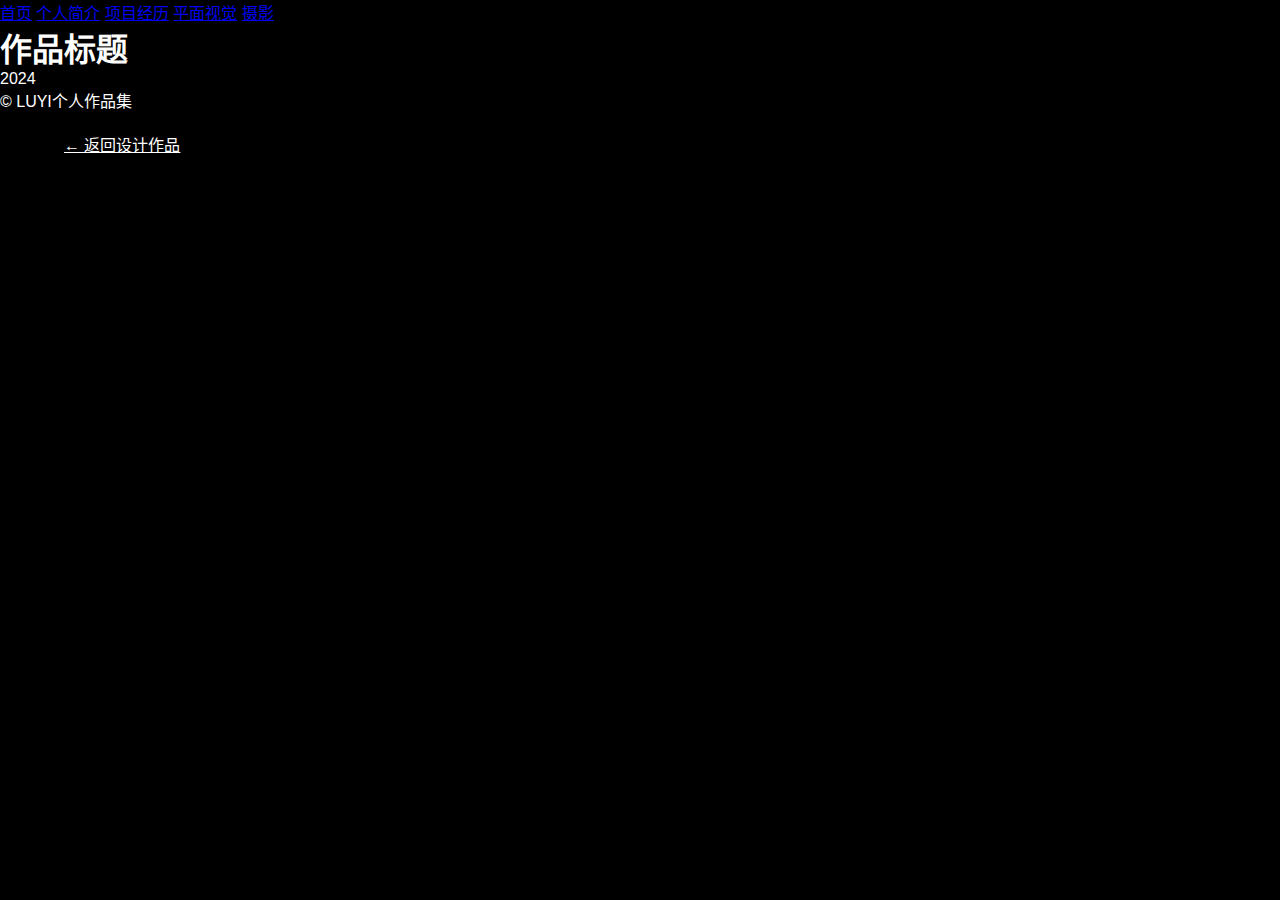
<file: design-detail.html>
<!DOCTYPE html>
<html lang="zh-CN">
<head>
    <meta charset="UTF-8">
    <meta name="viewport" content="width=device-width, initial-scale=1.0">
    <title>设计作品详情 - LUYI个人作品集</title>
    <link rel="stylesheet" href="styles.css">
</head>
<body>
    <div class="container">
        <!-- 导航栏 -->
        <nav class="nav-bar">
            <a href="index.html" class="nav-link">首页</a>
            <a href="about.html" class="nav-link">个人简介</a>
            <a href="projects.html" class="nav-link">项目经历</a>
            <a href="design.html" class="nav-link active">平面视觉</a>
            <a href="photography.html" class="nav-link">摄影</a>
        </nav>

        <!-- 返回按钮 -->
        <div class="back-button-container">
            <a href="design.html" class="back-button">← 返回设计作品</a>
        </div>

        <!-- 作品详情内容 -->
        <main class="detail-content">
            <!-- 作品标题 -->
            <header class="detail-header">
                <h1 class="detail-title" id="designTitle">作品标题</h1>
                <p class="detail-date" id="designDate">2024</p>
                <div class="title-line"></div>
            </header>

            <!-- 作品图片展示 -->
            <section class="detail-images-section">
                <div class="detail-images-grid" id="designImages">
                    <!-- 图片将通过JavaScript动态加载 -->
                    <!-- 图片应放在 images/design/design-1/ 文件夹中 -->
                </div>
            </section>
        </main>

        <!-- 页脚 -->
        <footer class="footer">
            <p>&copy; LUYI个人作品集</p>
        </footer>
    </div>

    <script src="script.js"></script>
    <script>
        // 设计作品数据（根据实际作品修改）
        const designData = {
            1: {
                title: "作品标题一",
                date: "2024",
                images: [
                    "images/design/design-1/img-1.jpg",
                    "images/design/design-1/img-2.jpg",
                    "images/design/design-1/img-3.jpg"
                ]
            },
            2: {
                title: "作品标题二",
                date: "2024",
                images: [
                    "images/design/design-2/img-1.jpg",
                    "images/design/design-2/img-2.jpg"
                ]
            },
            3: {
                title: "作品标题三",
                date: "2023",
                images: [
                    "images/design/design-3/img-1.jpg",
                    "images/design/design-3/img-2.jpg",
                    "images/design/design-3/img-3.jpg"
                ]
            },
            4: {
                title: "作品标题四",
                date: "2023",
                images: [
                    "images/design/design-4/img-1.jpg",
                    "images/design/design-4/img-2.jpg"
                ]
            },
            5: {
                title: "作品标题五",
                date: "2023",
                images: [
                    "images/design/design-5/img-1.jpg",
                    "images/design/design-5/img-2.jpg"
                ]
            },
            6: {
                title: "作品标题六",
                date: "2022",
                images: [
                    "images/design/design-6/img-1.jpg",
                    "images/design/design-6/img-2.jpg"
                ]
            }
        };

        // 获取URL参数
        function getUrlParameter(name) {
            const urlParams = new URLSearchParams(window.location.search);
            return urlParams.get(name);
        }

        // 加载作品数据
        function loadDesign() {
            const designId = getUrlParameter('id');
            const design = designData[designId];

            if (design) {
                document.getElementById('designTitle').textContent = design.title;
                document.getElementById('designDate').textContent = design.date;
                // 加载图片
                const imagesContainer = document.getElementById('designImages');
                imagesContainer.innerHTML = '';
                design.images.forEach(imgSrc => {
                    const imgDiv = document.createElement('div');
                    imgDiv.className = 'detail-image-item';
                    const img = document.createElement('img');
                    img.src = imgSrc;
                    img.alt = design.title;
                    img.onerror = function() {
                        this.style.display = 'none';
                    };
                    imgDiv.appendChild(img);
                    imagesContainer.appendChild(imgDiv);
                });
            }
        }

        // 页面加载时执行
        document.addEventListener('DOMContentLoaded', loadDesign);
    </script>
</body>
</html>
</file>
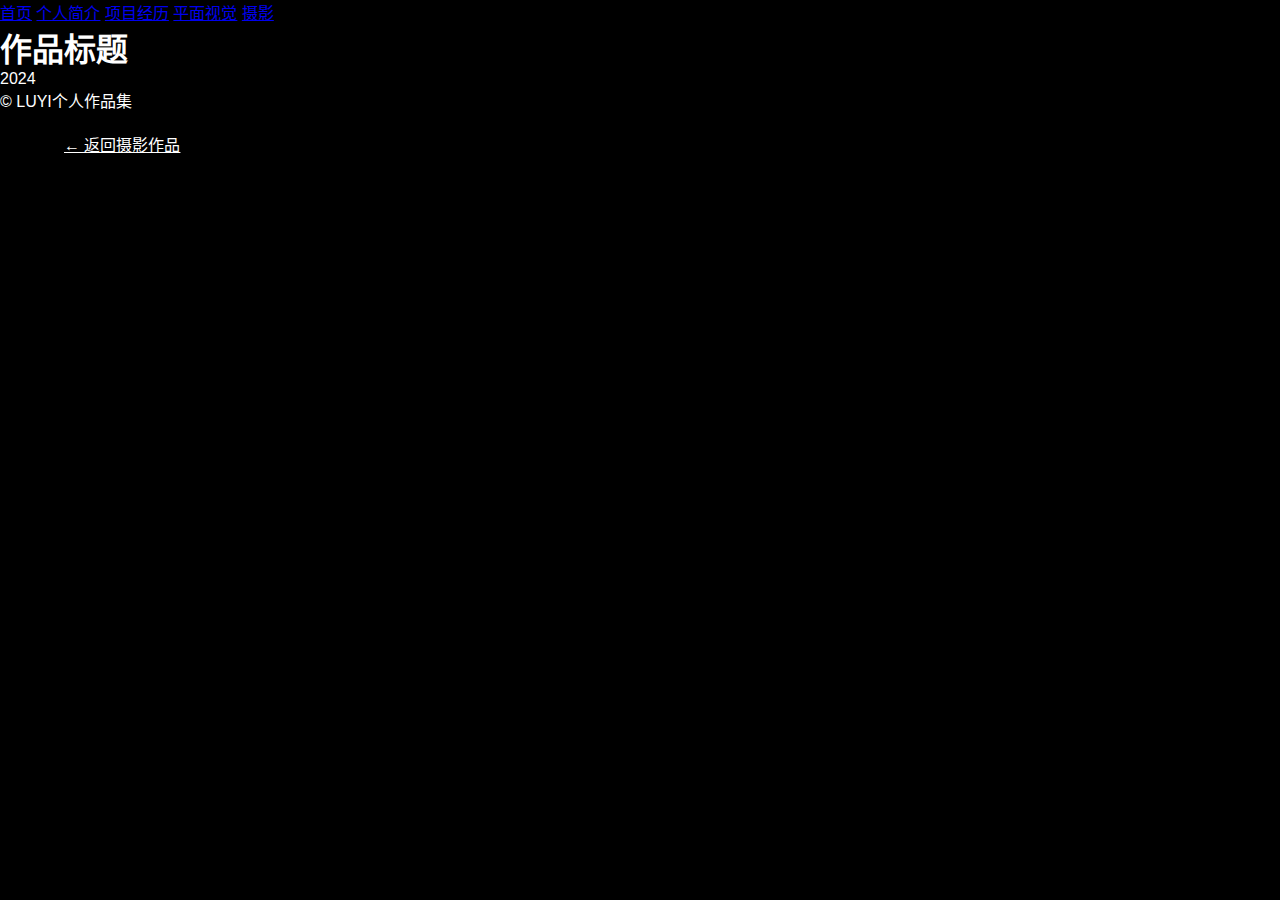
<file: photography-detail.html>
<!DOCTYPE html>
<html lang="zh-CN">
<head>
    <meta charset="UTF-8">
    <meta name="viewport" content="width=device-width, initial-scale=1.0">
    <title>摄影作品详情 - LUYI个人作品集</title>
    <link rel="stylesheet" href="styles.css">
</head>
<body>
    <div class="container">
        <!-- 导航栏 -->
        <nav class="nav-bar">
            <a href="index.html" class="nav-link">首页</a>
            <a href="about.html" class="nav-link">个人简介</a>
            <a href="projects.html" class="nav-link">项目经历</a>
            <a href="design.html" class="nav-link">平面视觉</a>
            <a href="photography.html" class="nav-link active">摄影</a>
        </nav>

        <!-- 返回按钮 -->
        <div class="back-button-container">
            <a href="photography.html" class="back-button">← 返回摄影作品</a>
        </div>

        <!-- 作品详情内容 -->
        <main class="detail-content">
            <!-- 作品标题 -->
            <header class="detail-header">
                <h1 class="detail-title" id="photoTitle">作品标题</h1>
                <p class="detail-date" id="photoDate">2024</p>
                <div class="title-line"></div>
            </header>

            <!-- 作品图片展示 -->
            <section class="detail-images-section">
                <div class="detail-images-grid" id="photoImages">
                    <!-- 图片将通过JavaScript动态加载 -->
                    <!-- 图片应放在 images/photography/photo-1/ 文件夹中 -->
                </div>
            </section>
        </main>

        <!-- 页脚 -->
        <footer class="footer">
            <p>&copy; LUYI个人作品集</p>
        </footer>
    </div>

    <script src="script.js"></script>
    <script>
        // 摄影作品数据（根据实际作品修改）
        const photographyData = {
            1: {
                title: "作品标题一",
                date: "2024",
                images: [
                    "images/photography/photo-1/img-1.jpg",
                    "images/photography/photo-1/img-2.jpg",
                    "images/photography/photo-1/img-3.jpg"
                ]
            },
            2: {
                title: "作品标题二",
                date: "2024",
                images: [
                    "images/photography/photo-2/img-1.jpg",
                    "images/photography/photo-2/img-2.jpg"
                ]
            },
            3: {
                title: "作品标题三",
                date: "2024",
                images: [
                    "images/photography/photo-3/img-1.jpg",
                    "images/photography/photo-3/img-2.jpg",
                    "images/photography/photo-3/img-3.jpg"
                ]
            },
            4: {
                title: "作品标题四",
                date: "2023",
                images: [
                    "images/photography/photo-4/img-1.jpg",
                    "images/photography/photo-4/img-2.jpg"
                ]
            },
            5: {
                title: "作品标题五",
                date: "2023",
                images: [
                    "images/photography/photo-5/img-1.jpg",
                    "images/photography/photo-5/img-2.jpg"
                ]
            },
            6: {
                title: "作品标题六",
                date: "2023",
                images: [
                    "images/photography/photo-6/img-1.jpg",
                    "images/photography/photo-6/img-2.jpg"
                ]
            }
        };

        // 获取URL参数
        function getUrlParameter(name) {
            const urlParams = new URLSearchParams(window.location.search);
            return urlParams.get(name);
        }

        // 加载作品数据
        function loadPhotography() {
            const photoId = getUrlParameter('id');
            const photo = photographyData[photoId];

            if (photo) {
                document.getElementById('photoTitle').textContent = photo.title;
                document.getElementById('photoDate').textContent = photo.date;
                // 加载图片
                const imagesContainer = document.getElementById('photoImages');
                imagesContainer.innerHTML = '';
                photo.images.forEach(imgSrc => {
                    const imgDiv = document.createElement('div');
                    imgDiv.className = 'detail-image-item';
                    const img = document.createElement('img');
                    img.src = imgSrc;
                    img.alt = photo.title;
                    img.onerror = function() {
                        this.style.display = 'none';
                    };
                    imgDiv.appendChild(img);
                    imagesContainer.appendChild(imgDiv);
                });
            }
        }

        // 页面加载时执行
        document.addEventListener('DOMContentLoaded', loadPhotography);
    </script>
</body>
</html>
</file>
<file: styles.css>
* {
    margin: 0;
    padding: 0;
    box-sizing: border-box;
}

body {
    font-family: 'Arial', sans-serif;
    overflow-x: hidden;
    background-color: #000;
    color: #fff;
}

/* Header Styles */
.header {
    display: flex;
    justify-content: space-between;
    align-items: center;
    padding: 20px 40px;
    position: fixed;
    top: 0;
    left: 0;
    right: 0;
    z-index: 1000;
    background-color: #fff;
}

.header-left {
    display: flex;
    align-items: center;
    gap: 20px;
}

.profile-picture {
    width: 60px;
    height: 60px;
    border-radius: 50%;
    overflow: hidden;
    border: none;
}

.profile-picture img {
    width: 100%;
    height: 100%;
    object-fit: cover;
}

.name {
    font-size: 28px;
    font-weight: bold;
    color: #000;
    letter-spacing: 2px;
}

/* Navigation Menu */
.nav-menu {
    display: flex;
    gap: 10px;
}

.nav-item {
    padding: 10px 20px;
    text-decoration: none;
    color: #000;
    font-size: 16px;
    font-weight: 500;
    transition: all 0.3s ease;
    border-radius: 4px;
    cursor: pointer;
}

.nav-item:hover {
    background-color: rgba(0, 0, 0, 0.1);
}

.nav-item.active {
    background-color: #000;
    color: #fff;
    border: none;
}

/* Main Content */
.main-content {
    position: relative;
    width: 100%;
    min-height: 100vh;
    margin-top: 100px;
}

/* Carousel Container */
.carousel-container {
    position: fixed;
    top: 0;
    left: 0;
    width: 100%;
    height: 100vh;
    z-index: -1;
    overflow: hidden;
}

.carousel-slides {
    position: relative;
    width: 100%;
    height: 100%;
}

.carousel-slide {
    position: absolute;
    top: 0;
    left: 0;
    width: 100%;
    height: 100%;
    opacity: 0;
    transition: opacity 1s ease-in-out;
    object-fit: cover;
}

.carousel-slide.active {
    opacity: 1;
}


/* Welcome Section - 独立容器，最上层 */
.welcome-section {
    position: fixed;
    top: 50%;
    left: 50%;
    transform: translate(-50%, -50%);
    width: auto;
    height: auto;
    z-index: 2000;
    pointer-events: none;
}

.welcome-circle {
    width: 450px;
    min-height: 450px;
    border-radius: 50%;
    background-color: rgba(0, 0, 0, 0.5);
    display: flex;
    flex-direction: column;
    align-items: center;
    justify-content: center;
    padding: 50px;
    cursor: pointer;
    transition: transform 0.3s ease, background-color 0.3s ease;
    pointer-events: auto;
    position: relative;
}

.welcome-circle:hover {
    transform: scale(1.05);
    background-color: rgba(0, 0, 0, 0.4);
}

.welcome-name {
    font-size: 100px;
    font-weight: bold;
    color: #fff;
    letter-spacing: 6px;
    margin-bottom: 25px;
    text-align: center;
}

.welcome-text {
    font-size: 30px;
    color: #fff;
    text-align: center;
    margin: 0;
    line-height: 1.5;
}

/* Page Content */
.page-content {
    position: relative;
    min-height: calc(100vh - 100px);
    z-index: 10;
    padding: 0;
    background-color: #000;
    color: #fff;
    margin-top: 100px;
}

/* Project Page Styles */
.project-wrapper {
    max-width: 1400px;
    margin: 0 auto;
    padding: 40px 20px;
}

/* 分类筛选栏 */
.project-filters {
    display: flex;
    gap: 15px;
    margin-bottom: 40px;
    padding: 0 20px;
    flex-wrap: wrap;
}

.filter-btn {
    padding: 10px 25px;
    background-color: transparent;
    color: #fff;
    border: 2px solid transparent;
    border-radius: 4px;
    font-size: 16px;
    font-weight: 500;
    cursor: pointer;
    transition: all 0.3s ease;
    font-family: 'Arial', sans-serif;
}

.filter-btn:hover {
    border-color: rgba(255, 255, 255, 0.5);
}

.filter-btn.active {
    border-color: #fff;
    background-color: rgba(255, 255, 255, 0.1);
}

/* 项目列表 */
.projects-list {
    display: flex;
    flex-direction: column;
    gap: 80px;
}

/* Industrial Design 长图区域 */
.industrial-frames {
    margin-top: 40px;
}

.industrial-frame-img {
    width: 100%;
    max-width: 100%;
    display: block;
}

/* Photography Works */
.photo-video-wrapper {
    max-width: 960px;
    margin: 40px auto 40px;
    background-color: #e0e0e0;
}

.photo-video {
    width: 100%;
    height: auto;
    display: block;
}

.photo-video-caption {
    text-align: center;
    font-size: 22px;
    font-weight: 600;
    color: #fff;
    margin: 10px 0 32px;
}

.photo-grid {
    max-width: 1400px;
    margin: 0 auto 80px;
    padding: 0 40px;
    /* 蒙太奇/瀑布流效果 */
    column-count: 3;
    column-gap: 30px;
}

.photo-item {
    width: 100%;
    display: block;
    margin: 0 0 30px;
    break-inside: avoid;
    cursor: pointer;
    transition: transform 0.2s ease, box-shadow 0.2s ease, opacity 0.2s ease;
}

.photo-item:hover {
    transform: translateY(-4px);
    box-shadow: 0 10px 25px rgba(0, 0, 0, 0.25);
}

.photo-item.selected {
    transform: scale(1.05) translateY(-6px);
    box-shadow: 0 14px 30px rgba(0, 0, 0, 0.35);
    opacity: 1;
}

.photo-item:not(.selected) {
    opacity: 0.9;
}

/* 项目卡片 */
.project-card-large {
    cursor: pointer;
    transition: transform 0.3s ease, opacity 0.3s ease;
    margin: 40px auto;
    max-width: 1400px;
}

.project-card-large:hover {
    transform: translateY(-5px);
    opacity: 0.95;
}

.project-card-large * {
    pointer-events: none;
}

.project-full-img {
    width: 100%;
    display: block;
    margin: 0 auto;
    border-radius: 4px;
}

/* 项目详情页 */
.project-detail-page {
    background-color: #fff;
    color: #000;
    position: relative;
    margin-top: 0;
    padding-top: 80px;
}

.project-detail-page::before {
    content: '';
    position: fixed;
    top: 100px;
    left: 0;
    right: 0;
    height: 1px;
    background-color: #000;
    z-index: 999;
}

.back-button {
    position: fixed;
    top: 120px;
    left: 40px;
    padding: 12px 24px;
    background-color: #000;
    color: #fff;
    border: none;
    border-radius: 4px;
    font-size: 16px;
    font-weight: 500;
    cursor: pointer;
    z-index: 1001;
    transition: background-color 0.3s ease;
    font-family: 'Arial', sans-serif;
}

.back-button:hover {
    background-color: #333;
}

/* H!PONG 详情页布局 */
.hipong-detail-page {
    background-color: #fff;
    color: #000;
}

/* Emotriend 详情页 */
.emotriend-detail-page {
    background-color: #fff;
    color: #000;
}

.emotriend-detail-container {
    max-width: 1400px;
    margin: 90px auto 50px;
    padding: 20px 40px 60px;
}

.emotriend-carousel-section {
    margin-bottom: 40px;
}

.emotriend-carousel-viewport {
    max-width: 1200px;
    margin: 0 auto;
    overflow: visible;
}

.emotriend-phone-carousel {
    display: flex;
    gap: 18px;
    align-items: flex-end;
    flex-wrap: nowrap;
}

.emotriend-phone-slide {
    flex: 0 0 auto;
    transition: transform 0.3s ease, opacity 0.3s ease;
    opacity: 0.8;
}

.emotriend-phone-slide.active {
    transform: scale(1.3) translateY(-20px);
    opacity: 1;
    z-index: 2;
}

.emotriend-phone-img {
    display: block;
    height: 280px;
    width: auto;
}

.emotriend-dots {
    display: flex;
    justify-content: center;
    gap: 8px;
    margin-top: 24px;
}

.emotriend-dot {
    width: 10px;
    height: 10px;
    border-radius: 50%;
    border: 1px solid #000;
    background-color: transparent;
    cursor: pointer;
    transition: background-color 0.2s ease, transform 0.2s ease;
}

.emotriend-dot.active {
    background-color: #000;
    transform: scale(1.2);
}

.emotriend-text-section {
    text-align: center;
    margin: 40px auto 40px;
    max-width: 800px;
}

.emotriend-title {
    font-size: 40px;
    margin: 0 0 8px;
}

.emotriend-subtitle {
    font-size: 10px;
    font-weight: 300;
    margin: 0 0 14px;
}

.emotriend-intro {
    font-size: 14px;
    line-height: 1.7;
    margin: 0;
}

.hipong-detail-container {
    max-width: 1400px;
    margin: 90px auto 50px;
    padding: 20px 40px 40px;
}

.hipong-top-section {
    display: grid;
    grid-template-columns: 360px 1fr;
    gap: 40px;
    margin-bottom: 80px;
}

.hipong-promo-left {
    display: flex;
    justify-content: flex-start;
    align-items: flex-start;
}

.hipong-promo-img {
    max-width: 100%;
    height: auto;
    display: block;
}

.hipong-info-right {
    display: flex;
    flex-direction: column;
    gap: 20px;
}

.hipong-title {
    font-size: 48px;
    font-weight: bold;
    margin: 0;
}

.hipong-subtitle {
    font-size: 20px;
    font-weight: 500;
    margin: 0 0 10px;
}

.hipong-intro {
    font-size: 16px;
    line-height: 1.8;
    margin: 0 0 20px;
}

.hipong-section-heading {
    font-size: 20px;
    font-weight: 600;
    margin: 0 0 15px;
}

.hipong-modules {
    display: grid;
    grid-template-columns: repeat(2, minmax(0, 1fr));
    gap: 20px;
}

.hipong-module-card {
    border: 1px solid #000;
    padding: 18px 20px;
    background-color: #fff;
}

.hipong-module-card h4 {
    margin: 0 0 10px;
    font-size: 16px;
}

.hipong-module-card p {
    margin: 0;
    font-size: 14px;
    line-height: 1.6;
}

/* 视频区域 */
.hipong-video-section {
    margin-bottom: 80px;
}

.hipong-video-wrapper {
    width: 100%;
    max-width: 650px;
    margin: 0 auto 20px;
    background-color: #e0e0e0;
}

.hipong-video {
    width: 100%;
    height: auto;
    display: block;
}

.hipong-video-caption {
    text-align: center;
    font-size: 18px;
    margin: 0;
}

/* 文档预览区域 */
.hipong-doc-section {
    display: grid;
    grid-template-columns: 1.2fr 2fr;
    align-items: center;
    gap: 40px;
    cursor: pointer;
}

.hipong-doc-left {
    text-align: left;
    font-size: 22px;
    font-weight: 600;
    line-height: 1.6;
}

.hipong-doc-text {
    margin: 0 0 10px;
}

.hipong-doc-arrow {
    font-size: 28px;
}

.hipong-doc-right {
    cursor: pointer;
}

.hipong-doc-section.center-doc {
    grid-template-columns: 1fr;
    justify-items: center;
    text-align: center;
}

.hipong-doc-section.center-doc .hipong-doc-left {
    text-align: center;
}

.hipong-doc-preview-img {
    width: 100%;
    display: block;
}

/* 文档弹窗 */
.doc-modal {
    display: none;
    position: fixed;
    inset: 0;
    z-index: 3000;
}

.doc-modal-overlay {
    position: absolute;
    inset: 0;
    background-color: rgba(0, 0, 0, 0.6);
}

.doc-modal-content {
    position: absolute;
    top: 50%;
    left: 50%;
    transform: translate(-50%, -50%);
    background-color: #fff;
    padding: 20px 20px 24px;
    border-radius: 8px;
    width: 900px;
    max-width: 95%;
    box-shadow: 0 20px 60px rgba(0, 0, 0, 0.4);
}

.doc-modal-close {
    position: absolute;
    top: 8px;
    right: 12px;
    border: none;
    background: transparent;
    font-size: 28px;
    line-height: 1;
    cursor: pointer;
}

.doc-scroll-container {
    margin-top: 16px;
    width: 100%;
    max-height: 650px;
    overflow: auto;
    border: 1px solid #ccc;
}

.doc-long-img {
    width: 100%;
    display: block;
}

.page-wrapper {
    max-width: 1200px;
    margin: 0 auto;
}

.page-content h2 {
    font-size: 36px;
    margin-bottom: 30px;
    color: #000;
}

.page-content p {
    font-size: 18px;
    line-height: 1.8;
    color: #333;
}

/* About Page Styles */
.about-content {
    display: flex;
    gap: 40px;
    align-items: flex-start;
    margin-top: 30px;
}

.about-image {
    flex-shrink: 0;
    width: 300px;
    height: 300px;
    border-radius: 50%;
    overflow: hidden;
    border: 4px solid #000;
}

.about-image img {
    width: 100%;
    height: 100%;
    object-fit: cover;
}

.about-text {
    flex: 1;
}

.about-text p {
    margin-bottom: 20px;
}

/* Projects Page Styles */
.projects-grid {
    display: grid;
    grid-template-columns: repeat(auto-fit, minmax(300px, 1fr));
    gap: 30px;
    margin-top: 30px;
}

.project-card {
    background-color: #f5f5f5;
    border-radius: 8px;
    overflow: hidden;
    transition: transform 0.3s ease, box-shadow 0.3s ease;
}

.project-card:hover {
    transform: translateY(-5px);
    box-shadow: 0 10px 30px rgba(0, 0, 0, 0.2);
}

.project-image {
    width: 100%;
    height: 200px;
    background-color: #ddd;
    display: flex;
    align-items: center;
    justify-content: center;
    color: #666;
    font-size: 18px;
}

.project-card h3 {
    padding: 20px 20px 10px;
    color: #000;
    font-size: 24px;
}

.project-card p {
    padding: 0 20px 20px;
    color: #666;
}

/* Contact Page Styles */
.contact-content {
    margin-top: 30px;
}

.contact-info {
    margin-top: 40px;
}

.contact-item {
    margin-bottom: 25px;
    padding: 20px;
    background-color: #f5f5f5;
    border-radius: 8px;
    border-left: 4px solid #000;
}

.contact-item strong {
    display: block;
    margin-bottom: 8px;
    color: #000;
    font-size: 18px;
}

.contact-item span {
    color: #333;
    font-size: 16px;
}

/* Contact Page */
.contact-wrapper {
    max-width: 1000px;
    margin: 0 auto;
    padding: 160px 20px 120px;
    text-align: center;
    position: relative;
    z-index: 1;
    color: #fff;
}

.contact-email-row {
    display: inline-flex;
    align-items: center;
    gap: 14px;
    margin-bottom: 80px;
    color: #fff;
    font-size: 20px;
}

.contact-email-icon {
    width: 32px;
    height: 32px;
    object-fit: contain;
}

.contact-email-text {
    font-size: 18px;
}

.contact-social-section {
    text-align: center;
    position: relative;
    z-index: 1;
    color: #fff;
}

.contact-social-title {
    font-size: 48px;
    font-weight: bold;
    margin-bottom: 40px;
    color: #fff !important;
    position: relative;
    z-index: 1;
}

.contact-social-icons {
    display: flex;
    justify-content: center;
    gap: 40px;
}

.social-btn {
    background: none;
    border: none;
    padding: 0;
    cursor: pointer;
    transition: transform 0.2s ease, box-shadow 0.2s ease;
}

.social-icon-img {
    width: 64px;
    height: 64px;
    border-radius: 16px;
    object-fit: cover;
    display: block;
}

.social-btn:hover {
    transform: translateY(-4px) scale(1.05);
    box-shadow: 0 10px 25px rgba(0, 0, 0, 0.4);
}

/* Responsive Design */
@media (max-width: 768px) {
    .header {
        padding: 15px 20px;
        flex-direction: column;
        gap: 15px;
    }

    .name {
        font-size: 24px;
    }

    .nav-menu {
        flex-wrap: wrap;
        justify-content: center;
    }

    .nav-item {
        padding: 8px 15px;
        font-size: 14px;
    }

    .welcome-circle {
        width: 300px;
        min-height: 300px;
        padding: 30px;
    }

    .welcome-name {
        font-size: 36px;
        margin-bottom: 15px;
    }

    .welcome-text {
        font-size: 16px;
    }

    .main-content {
        margin-top: 140px;
    }

    .page-content {
        padding: 80px 20px 20px;
    }

    .project-wrapper {
        padding: 30px 15px;
    }

    .project-filters {
        padding: 0 10px;
        gap: 10px;
    }

    .filter-btn {
        padding: 8px 18px;
        font-size: 14px;
    }

    .projects-list {
        gap: 40px;
    }

    .back-button {
        top: 100px;
        left: 20px;
        padding: 10px 20px;
        font-size: 14px;
    }

    .about-content {
        flex-direction: column;
        align-items: center;
    }

    .about-image {
        width: 250px;
        height: 250px;
    }

    .projects-grid {
        grid-template-columns: 1fr;
    }

    .hipong-detail-container {
        margin: 80px auto 40px;
        padding: 15px 20px 30px;
    }
    .hipong-top-section {
        grid-template-columns: 1fr;
    }

    .hipong-modules {
        grid-template-columns: 1fr;
    }

    .hipong-doc-section {
        grid-template-columns: 1fr;
        gap: 20px;
    }

    .doc-modal-content {
        width: 95%;
    }

    .emotriend-detail-container {
        margin: 80px auto 40px;
        padding: 15px 20px 40px;
    }

    .emotriend-phone-img {
        height: 260px;
    }

    .photo-grid {
        padding: 0 20px;
        column-count: 2;
        column-gap: 20px;
    }

    .contact-wrapper {
        padding: 140px 20px 80px;
    }

    .contact-email-row {
        margin-bottom: 60px;
        font-size: 18px;
    }

    .contact-email-text {
        font-size: 16px;
    }

    .contact-social-title {
        font-size: 36px;
        font-weight: bold;
        margin-bottom: 30px;
    }

    .social-icon-img {
        width: 56px;
        height: 56px;
    }
}

@media (max-width: 480px) {
    .header {
        padding: 10px 15px;
    }

    .profile-picture {
        width: 50px;
        height: 50px;
    }

    .name {
        font-size: 20px;
    }

    .nav-item {
        padding: 6px 12px;
        font-size: 12px;
    }

    .welcome-circle {
        width: 280px;
        min-height: 280px;
        padding: 25px;
    }

    .welcome-name {
        font-size: 42px;
        letter-spacing: 3px;
        margin-bottom: 15px;
    }

    .welcome-text {
        font-size: 16px;
    }
}
</file>
